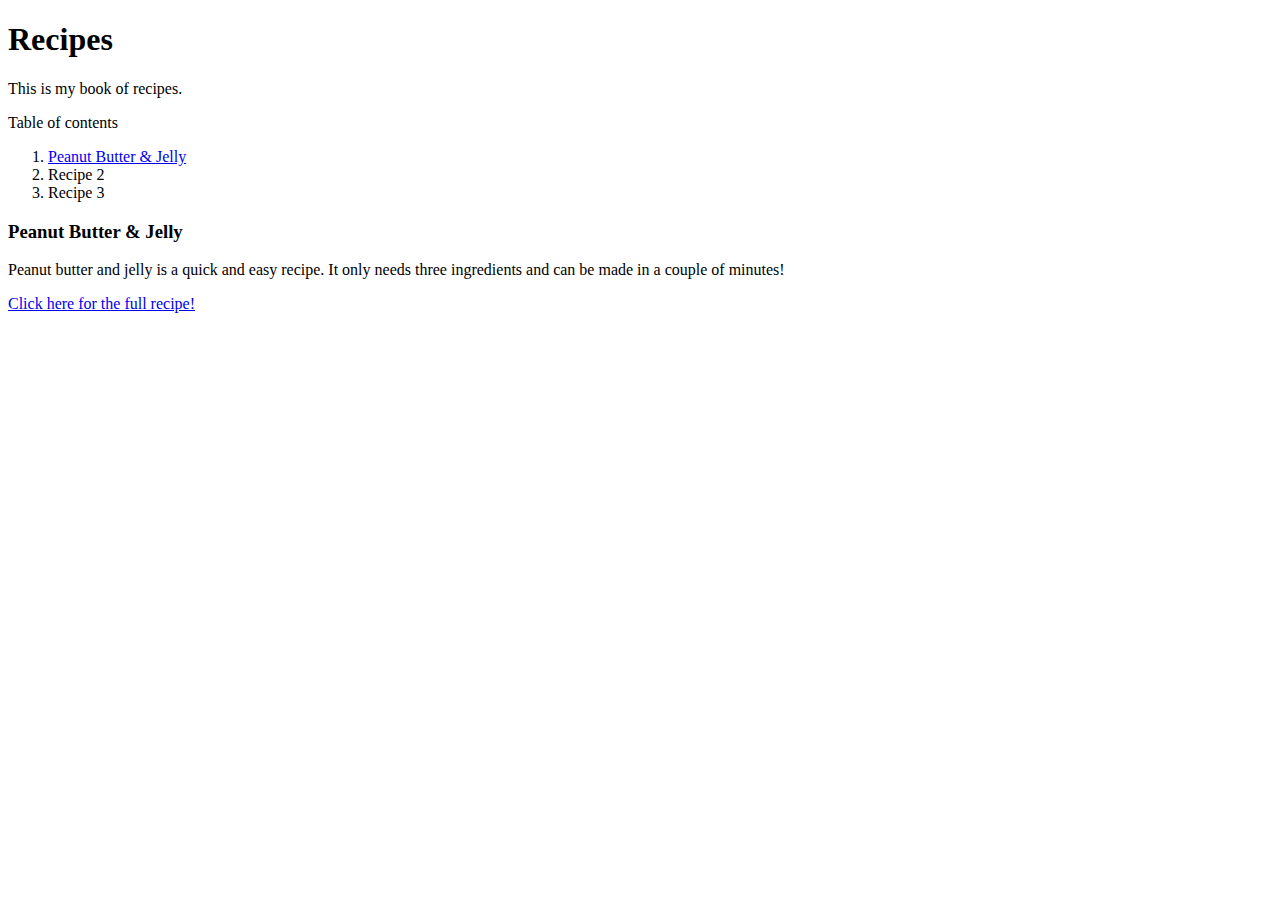
<file: index.html>
<!DOCTYPE html>
<html>

<head>
  <meta charset="utf-8">
  <title>Recipes</title>
  <link href="style.css" rel="stylesheet">
</head>

<body>
  <h1>Recipes</h1>
  <p>This is my book of recipes.</p>
  <p>Table of contents</p>
  <ol>
    <li><a href="#pbj">Peanut Butter & Jelly</a></li>
    <li>Recipe 2</li>
    <li>Recipe 3</li>
  </ol>
  <h3 id="pbj">Peanut Butter & Jelly</h3>
  <p>Peanut butter and jelly is a quick and easy recipe. It only needs three ingredients and can be made in a couple of
    minutes!</p>
  <p><a href="pbj.html">Click here for the full recipe!</a></p>
</body>

</html>
</file>
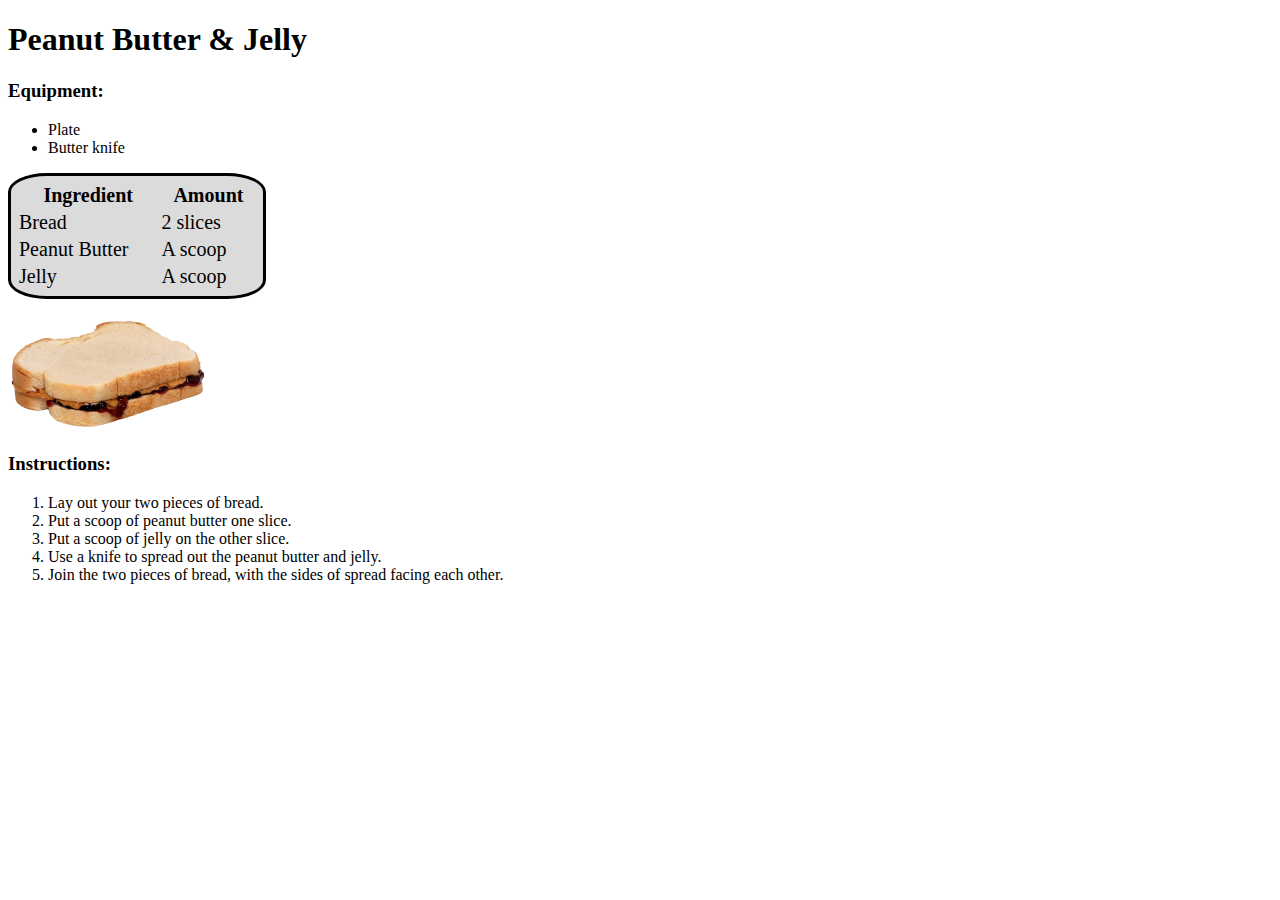
<file: pbj.html>
<!DOCTYPE html>
<html>
  <head>
    <meta charset="utf-8">
    <title>Recipes</title>
    <link href="style.css" rel="stylesheet">
  </head>
  <body>
    <h1>Peanut Butter & Jelly</h1>
    <h3>Equipment:</h3>
    <ul>
      <li>Plate</li>
      <li>Butter knife</li>
    </ul>
    <table>
      <thead>
        <tr>
          <th>Ingredient</th>
          <th>Amount</th>
        </tr>
      </thead>
      <tbody>
        <tr>
          <td>Bread</td>
          <td>2 slices</td>
        </tr>
        <tr>
          <td>Peanut Butter</td>
          <td>A scoop</td>
        </tr>
        <tr>
          <td>Jelly</td>
          <td>A scoop</td>
        </tr>
      </tbody>
    </table>
    <br>
    <img src="pbj.png" alt="peanut butter and jelly sandwich">
    <h3>Instructions:</h3>
    <ol>
      <li>Lay out your two pieces of bread.</li>
      <li>Put a scoop of peanut butter one slice.</li>
      <li>Put a scoop of jelly on the other slice.</li>
      <li>Use a knife to spread out the peanut butter and jelly.</li>
      <li>Join the two pieces of bread, with the sides of spread facing each other.</li>
    </ol>
  </body>
</html>
</file>
<file: style.css>
table {
  font-size:20px;
  /*border: size, type, color*/
  border: 3px solid black;
  /*top,right,left,bottom*/
  padding: 5px;
  border-radius:15%;
}
td {
  padding-right:30px;
}
table{
  background-color:#dbdbdb;
}
</file>
